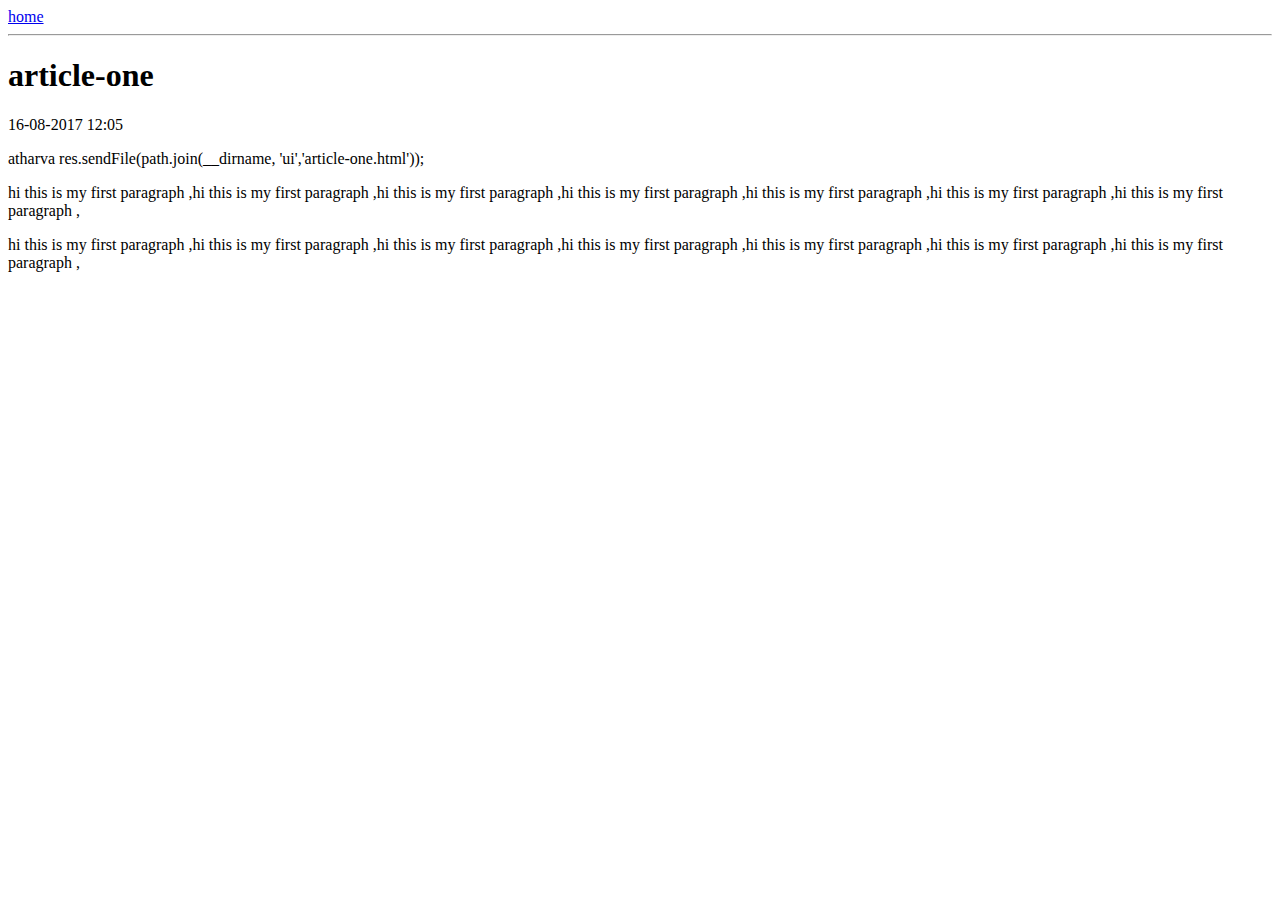
<file: ui/article-one.html>
<html>
<head>
    <title>
        Atharva Ayati
    </title>
    <meta name="viewport" content="width=device-width initial-scale=1" />
    <style>
        .contain {
            max-width=800px;
            margin:0 auto;
            color=gray;
            }
    </style>
</head>
<body>
    <div class="contain">
        <div>
            <a href="/">home</a>
        </div>
        <hr/>
<h1>
article-one    
</h1>    
<div>
    16-08-2017 12:05
</div>    
     <div>
     <p>
         atharva res.sendFile(path.join(__dirname, 'ui','article-one.html'));
     </p>
     <p>
         hi this is my first paragraph ,hi this is my first paragraph ,hi this is my first paragraph ,hi this is my first paragraph ,hi this is my first paragraph ,hi this is my first paragraph ,hi this is my first paragraph ,
     </p>
     <p>
         hi this is my first paragraph ,hi this is my first paragraph ,hi this is my first paragraph ,hi this is my first paragraph ,hi this is my first paragraph ,hi this is my first paragraph ,hi this is my first paragraph ,
     </p>
     </div>   
 </div>
</body>    
</html>
</file>
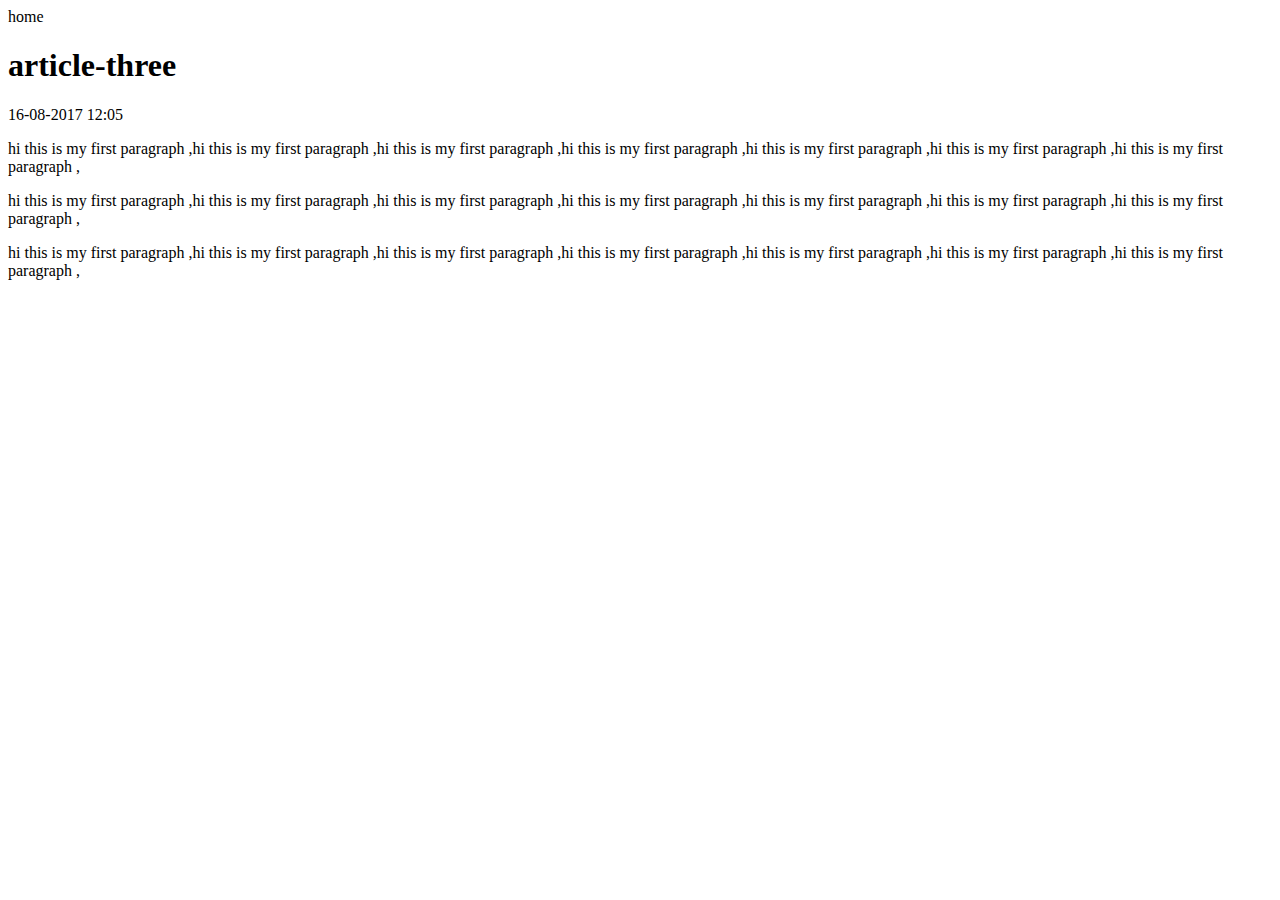
<file: ui/article-three.html>
<html>
<head>
    <title>
        Atharva Ayati
    </title>
</head>
<body>
        <div>
            <o here = "/">home </o>
        </div>

<h1>
article-three 
</h1>    
<div>
    16-08-2017 12:05
</div>    
 <div>
     <p>
         hi this is my first paragraph ,hi this is my first paragraph ,hi this is my first paragraph ,hi this is my first paragraph ,hi this is my first paragraph ,hi this is my first paragraph ,hi this is my first paragraph ,
     </p>
     <p>
         hi this is my first paragraph ,hi this is my first paragraph ,hi this is my first paragraph ,hi this is my first paragraph ,hi this is my first paragraph ,hi this is my first paragraph ,hi this is my first paragraph ,
     </p>
     <p>
         hi this is my first paragraph ,hi this is my first paragraph ,hi this is my first paragraph ,hi this is my first paragraph ,hi this is my first paragraph ,hi this is my first paragraph ,hi this is my first paragraph ,
     </p>
 </div>   
    
</body>    
</html>
</file>
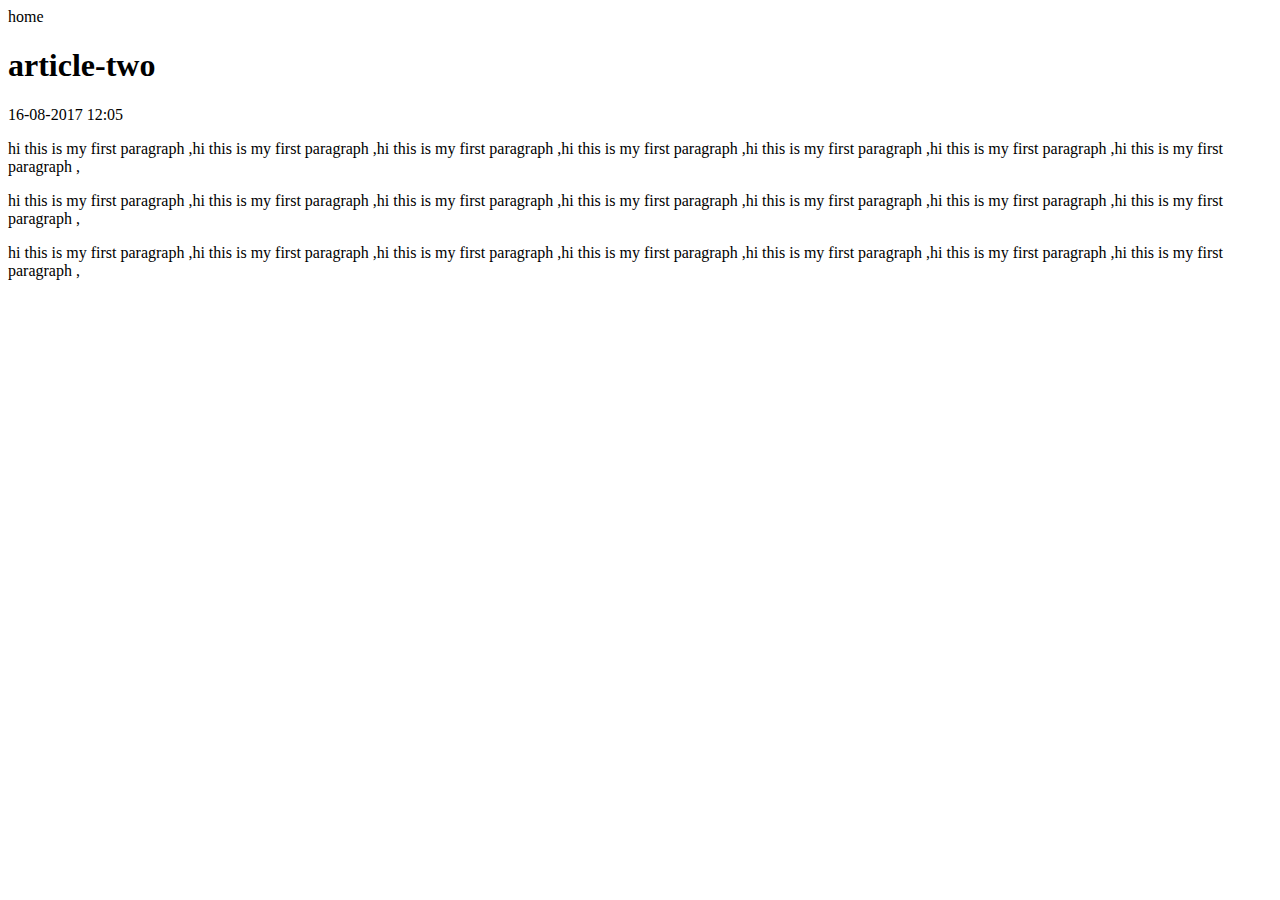
<file: ui/article-two.html>
<html>
<head>
    <title>
        Atharva Ayati
    </title>
</head>
<body>
        <div>
            <o here = "/">home </o>
        </div>

<h1>
article-two   
</h1>    
<div>
    16-08-2017 12:05
</div>    
 <div>
     <p>
         hi this is my first paragraph ,hi this is my first paragraph ,hi this is my first paragraph ,hi this is my first paragraph ,hi this is my first paragraph ,hi this is my first paragraph ,hi this is my first paragraph ,
     </p>
     <p>
         hi this is my first paragraph ,hi this is my first paragraph ,hi this is my first paragraph ,hi this is my first paragraph ,hi this is my first paragraph ,hi this is my first paragraph ,hi this is my first paragraph ,
     </p>
     <p>
         hi this is my first paragraph ,hi this is my first paragraph ,hi this is my first paragraph ,hi this is my first paragraph ,hi this is my first paragraph ,hi this is my first paragraph ,hi this is my first paragraph ,
     </p>
 </div>   
    
</body>    
</html>
</file>
